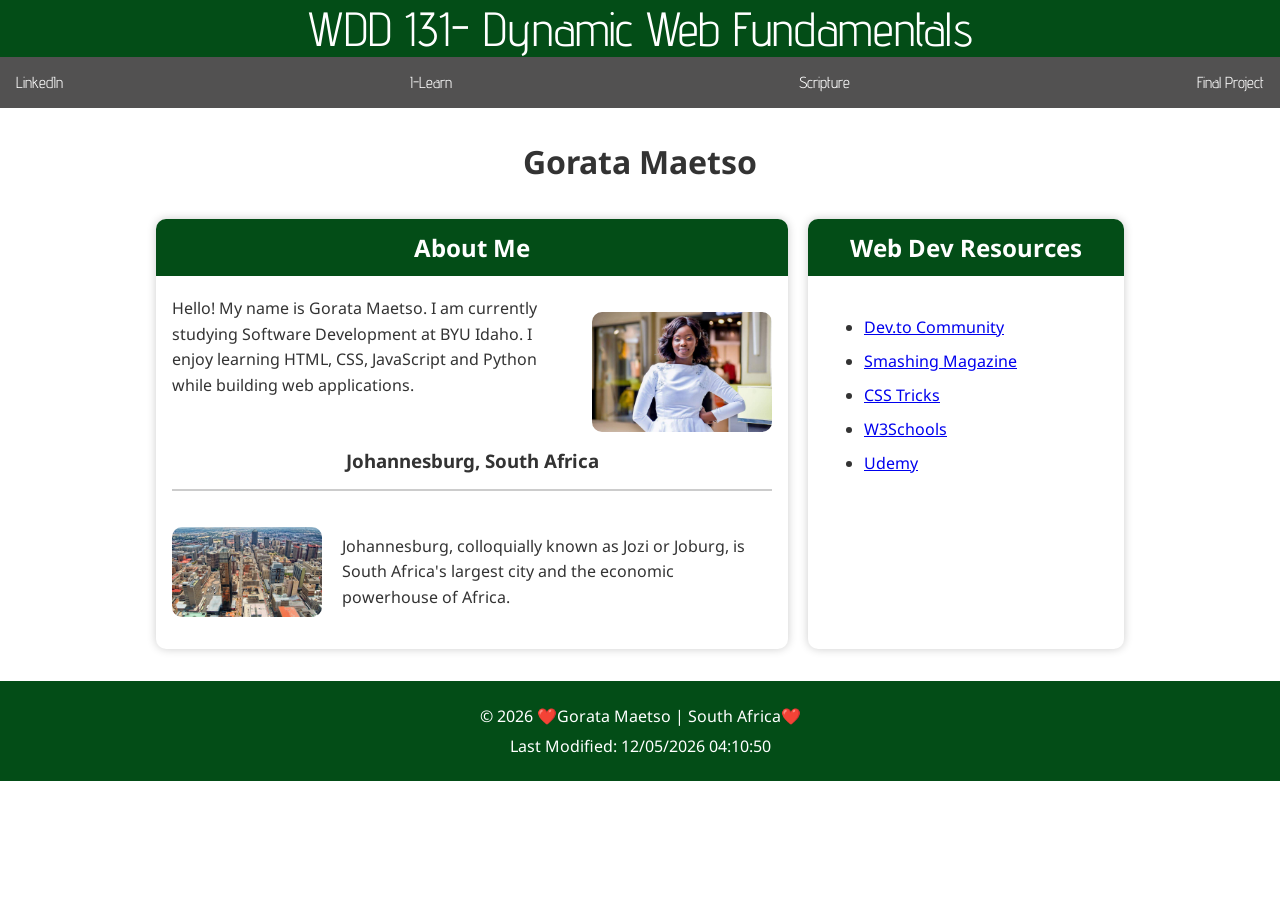
<file: index.html>
<!DOCTYPE html>
<html lang="en-US">

<head>
    <meta charset="UTF-8">
    <meta name="viewport" content="width=device-width, initial-scale=1.0">
    <title>WDD 131 - Dynamic Web Fundamentals - Gorata Maetso</title>
    <meta name="description"
      content="This is Gorata Maetso's home page for the course WDD131- Dynamic Web Fundamentals at BYU-Idaho.">
    <meta name="author" content="Gorata Maetso">
    <link rel="stylesheet" href="styles/base.css">
    <link rel="preconnect" href="https://fonts.googleapis.com">
    <link rel="preconnect" href="https://fonts.gstatic.com" crossorigin>
    <link rel="stylesheet" href="https://fonts.googleapis.com/css2?family=Advent+Pro:ital,wght@0,100..900;1,100..900&amp;family=Noto+Sans:ital,wght@0,100..900;1,100..900&amp;display=swap"
      >
    <script src="scripts/getdates.js" defer></script>

</head>

<body>
    <header>
        <span id="course-title">WDD 131- Dynamic Web Fundamentals</span>
        <nav>
            <a href="https://www.linkedin.com" target="_blank">LinkedIn</a>
            <a href="https://byupw.instructure.com/" target="_blank">I-Learn</a>
            <a href="https://www.churchofjesuschrist.org/study/scriptures" target="_blank">Scripture</a>
            <a href="#">Final Project</a>
        </nav>
    </header>
    
    <main>

        <h1>Gorata Maetso</h1>

        <section class="card">

            <h2>About Me</h2>

            <div class="about">
                <p>
                    Hello! My name is Gorata Maetso. I am currently studying
                    Software Development at BYU Idaho. I enjoy learning HTML,
                    CSS, JavaScript and Python while building web applications.
                </p>

                <img src="images/profile.jpg"
                    alt="Gorata's Profile Picture" width="200">
            </div>
        
        
            <h3>Johannesburg, South Africa</h3>

            <div class="country-info">
                <img src="images/joburg.jpg" alt="Picture of Johannesburg CBD" width="200">

                <p>
                    Johannesburg, colloquially known as Jozi or Joburg, is South
                    Africa's largest city and the economic powerhouse of Africa.
                </p>
            </div>
        </section>
        
        <section class="card">
            <h2>Web Dev Resources</h2>
            <div class="resources">
                <ul>
                    <li><a href="#">Dev.to Community</a></li>
                    <li><a href="#">Smashing Magazine</a></li>
                    <li><a href="#">CSS Tricks</a></li>
                    <li><a href="#">W3Schools</a></li>
                    <li><a href="#">Udemy</a></li>
                </ul>
            </div>
        </section>

    </main>
    
    <footer>
        <p>©  <span id="currentyear"></span> ❤️Gorata Maetso | South Africa❤️</p>
        <p id="lastModified"></p>
    </footer>
</body>

</html>
</file>
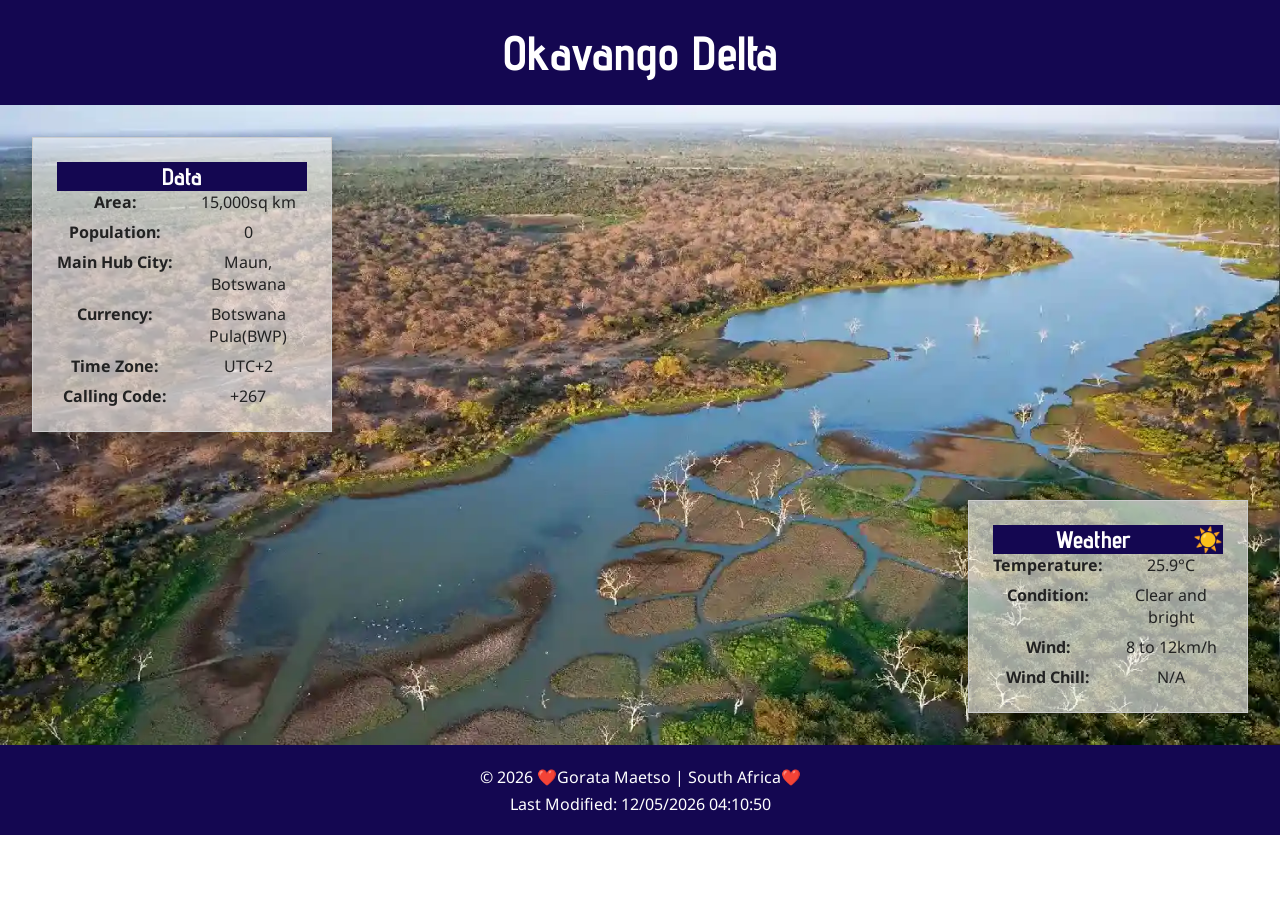
<file: place.html>
<!DOCTYPE html>
<html lang="en">
<head>
    <meta charset="UTF-8">
    <meta name="viewport" content="width=device-width, initial-scale=1.0">
    <title>Okavango Delta | WDD 131 - Dynamic Web Fundamentals</title>
    <meta name="author" content="Gorata Maetso">
    <meta name="description" content="This page for the Okavango Delta, a vast inland river delta in northern Botswana. It's a lush animal habitat known for its sprawling grassy plains.">
    <link rel="preconnect" href="https://fonts.googleapis.com">
    <link rel="preconnect" href="https://fonts.gstatic.com" crossorigin>
    <link rel="stylesheet" href="https://fonts.googleapis.com/css2?family=Advent+Pro:ital,wght@0,100..900;1,100..900&amp;family=Noto+Sans:ital,wght@0,100..900;1,100..900&amp;display=swap">
    <link rel="stylesheet" href="styles/place.css">
    <script src="scripts/place.js" defer></script>
</head>
<body>
    <header>
        <h1>Okavango Delta</h1>
    </header>
    <main>
        <div class="hero">
            <picture>
                <source media="(min-width: 1000px)" srcset="images/okavangodelta-large.webp">
                <source media="(min-width: 750px)" srcset="images/okavangodelta-medium.webp">
                <img src="images/okavango-delta-small.webp" alt="The Okavango Delta" width="500" height="250">
            </picture>
        </div>
        <section class="data-card">
            <h2>Data</h2>
            <dl>
                <dt>Area:</dt>
                <dd>15,000sq km</dd>
                <dt>Population:</dt>
                <dd>0</dd>
                <dt>Main Hub City:</dt>
                <dd>Maun, Botswana</dd>
                <dt>Currency:</dt>
                <dd>Botswana Pula(BWP)</dd>
                <dt>Time Zone:</dt>
                <dd>UTC+2</dd>
                <dt>Calling Code:</dt>
                <dd>+267</dd>
            </dl>
            
        </section>
        <section class="weather-card">
            <h2>Weather</h2>
            <img src="images/clear-day.svg" alt="Clear day icon">
            <dl>
                <dt>Temperature:</dt>
                <dd>25.9°C</dd>
                <dt>Condition:</dt>
                <dd>Clear and bright</dd>
                <dt>Wind:</dt>
                <dd>8 to 12km/h</dd>
                <dt>Wind Chill:</dt>
                <dd id="windchill"></dd>
            </dl>
            
        </section>
    </main>
    <footer>
         <p>©  <span id="currentyear"></span> ❤️Gorata Maetso | South Africa❤️</p>
        <p id="lastModified"></p>
    </footer>
    
</body>
</html>
</file>
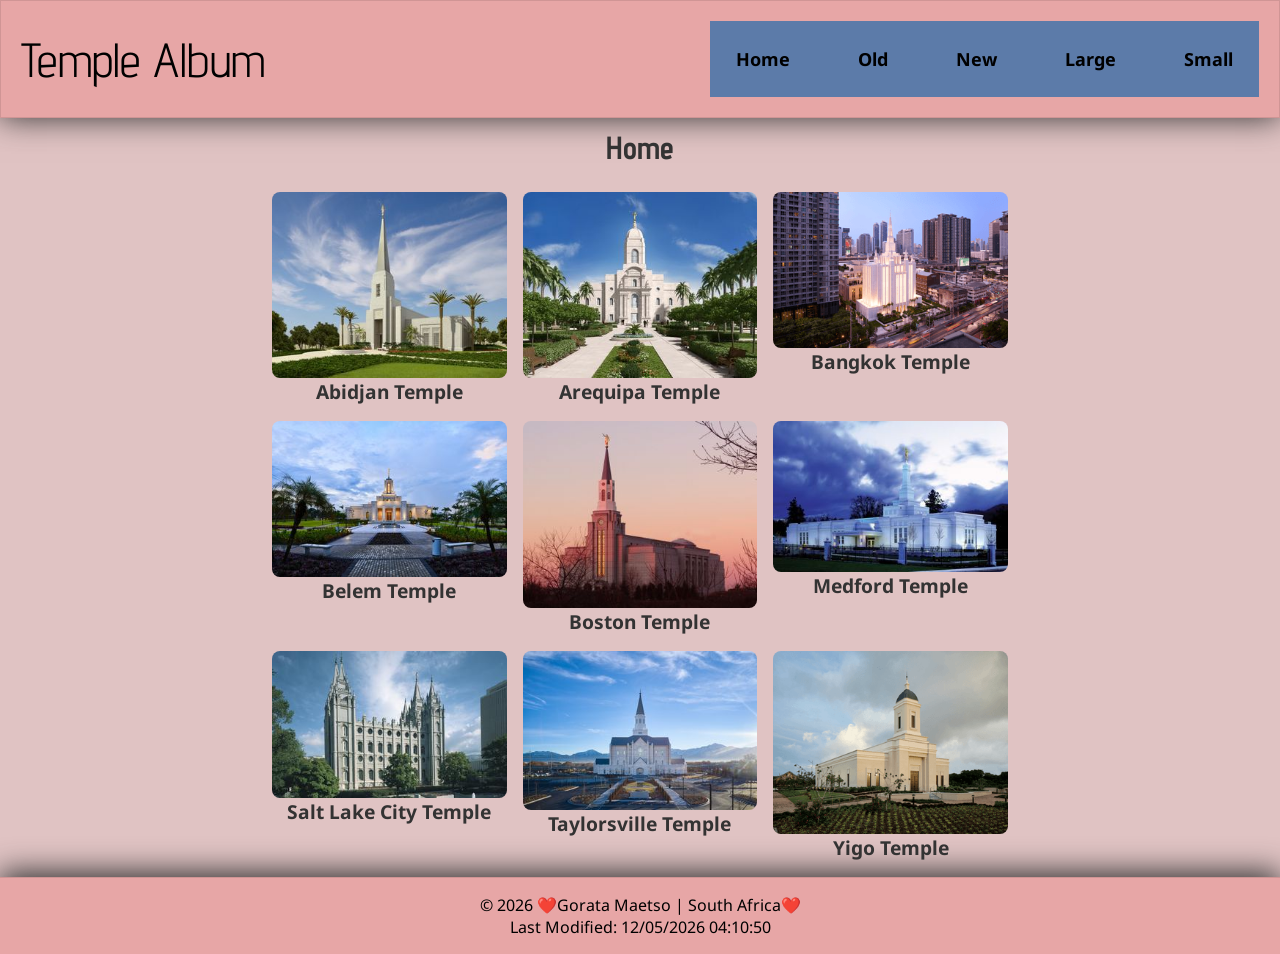
<file: temples.html>
<!DOCTYPE html>
<html lang="en-US">

<head>
    <meta charset="UTF-8">
    <meta name="viewport" content="width=device-width, initial-scale=1.0">
    <title>WDD 131 - Dynamic Web Fundamentals - Gorata Maetso</title>
    <meta name="description"
      content="This is Gorata Maetso's temple album page for the course WDD131- Dynamic Web Fundamentals at BYU-Idaho.">
    <meta name="author" content="Gorata Maetso">
    <link rel="stylesheet" href="styles/temples.css">
    <link rel="stylesheet" href="styles/temples-large.css">
    <link rel="preconnect" href="https://fonts.googleapis.com">
    <link rel="preconnect" href="https://fonts.gstatic.com" crossorigin>
    <link rel="stylesheet" href="https://fonts.googleapis.com/css2?family=Advent+Pro:ital,wght@0,100..900;1,100..900&amp;family=Noto+Sans:ital,wght@0,100..900;1,100..900&amp;display=swap">
    <script src="scripts/temples.js" defer></script>

</head>

<body>
    <header>
        <span id="title">Temple Album</span>
        <button id="hamburger" class="hamburger"> ☰</button>
        <nav>

            <ul id="nav-menu" class="nav-menu">
                <li><a href="#" class="active">Home</a></li>
                <li><a href="#" title="OLD">Old</a></li>
                <li><a href="#" title="New">New</a></li>
                <li><a href="#" title="Large">Large</a></li>
                <li><a href="#" title="Small">Small</a></li>
	        </ul>

        </nav>
    </header>
    
    <main>

        <h1>Home</h1>
        <div class="gallery">
            <figure>
                <img src="images/abidjan-temple.jpeg" alt="Temple in Abidja" width="200">
                <figcaption>Abidjan Temple</figcaption>
            </figure>
            <figure>
                <img src="images/arequipa-temple.jpeg" alt="Temple in Arequipa" width="200" height="250">
                <figcaption>Arequipa Temple</figcaption>
            </figure>
            <figure>
                <img src="images/bangkok-temple.png" alt="Temple in Bangkok" width="200" height="250">
                <figcaption>Bangkok Temple</figcaption>
            </figure>
            <figure>
                <img src="images/belem-temple.jpeg" alt="Temple in Belem" width="200" height="250">
                <figcaption>Belem Temple</figcaption>
            </figure>
            <figure>
                <img src="images/boston-temple.jpeg" alt="Temple in Boston" width="200" height="250">
                <figcaption>Boston Temple</figcaption>
            </figure>
            <figure>
                <img src="images/medford-temple.jpeg" alt="Temple in Medford" width="200" height="250">
                <figcaption>Medford Temple</figcaption>
            </figure>
            <figure>
                <img src="images/salt-lake-temple.jpg" alt="Temple in Salt Lake City" width="200" height="250">
                <figcaption>Salt Lake City Temple</figcaption>
            </figure>
            <figure>
                <img src="images/taylorsville-temple.jpeg" alt="Temple in Taylorsville" width="200" height="250">
                <figcaption>Taylorsville Temple</figcaption>
            </figure>
            <figure>
                <img src="images/yigo-temple.png" alt="Temple in Yigo" width="200" height="250">
                <figcaption>Yigo Temple</figcaption>
            </figure>
        </div>    
    
    </main>
    
    <footer>
        <p>©  <span id="currentyear"></span> ❤️Gorata Maetso | South Africa❤️</p>
        <p id="lastModified"></p>
    </footer>
</body>

</html>
</file>
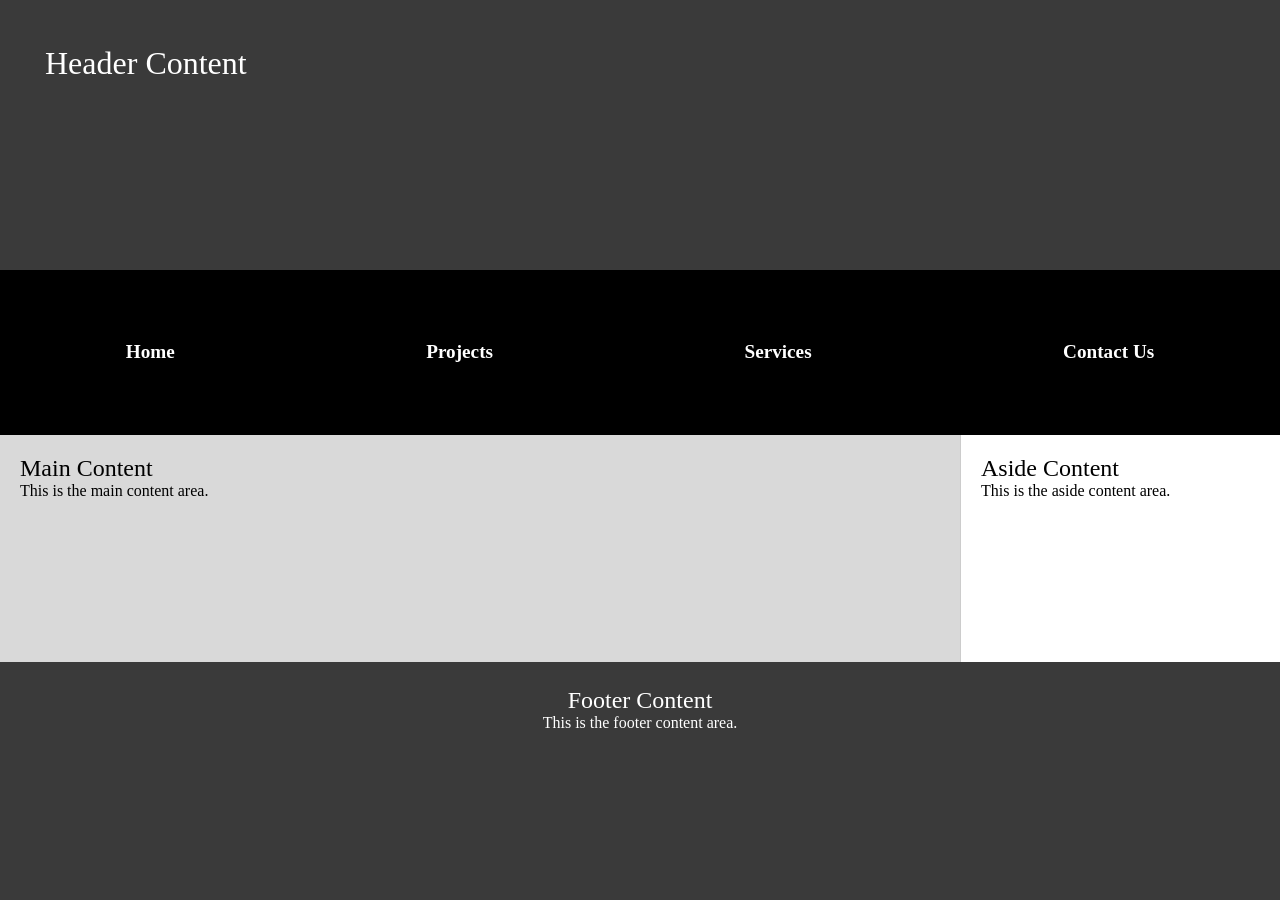
<file: week01/basic-layout.html>
<!DOCTYPE html>
<html lang="en">
<head>
    <meta charset="UTF-8">
    <meta name="viewport" content="width=device-width, initial-scale=1.0">
    <meta name="description" content="WDD131: Dynamic Web Fundamentals">
    <meta name="author" content="Gorata Maetso">
    <title>Gorata Maetso | WDD131</title>
    <link rel="stylesheet" href="styles/layout.css">
</head>
<body>
    <div class="grid-container">
        <header>
            <h1>Header Content</h1>
        </header>
        <nav>
            <a href="#">Home</a>
            <a href="#">Projects</a>
            <a href="#">Services</a>
            <a href="#">Contact Us</a>    
       </nav>
        <main>
            <h2>Main Content</h2>
            <p>This is the main content area.</p>
        </main>
        <aside>
            <h2>Aside Content</h2>
            <p>This is the aside content area.</p>
        </aside>
        <footer>
            <h2>Footer Content</h2>
            <p>This is the footer content area.</p>
        </footer>
    </div>
</body>
</html>
</file>
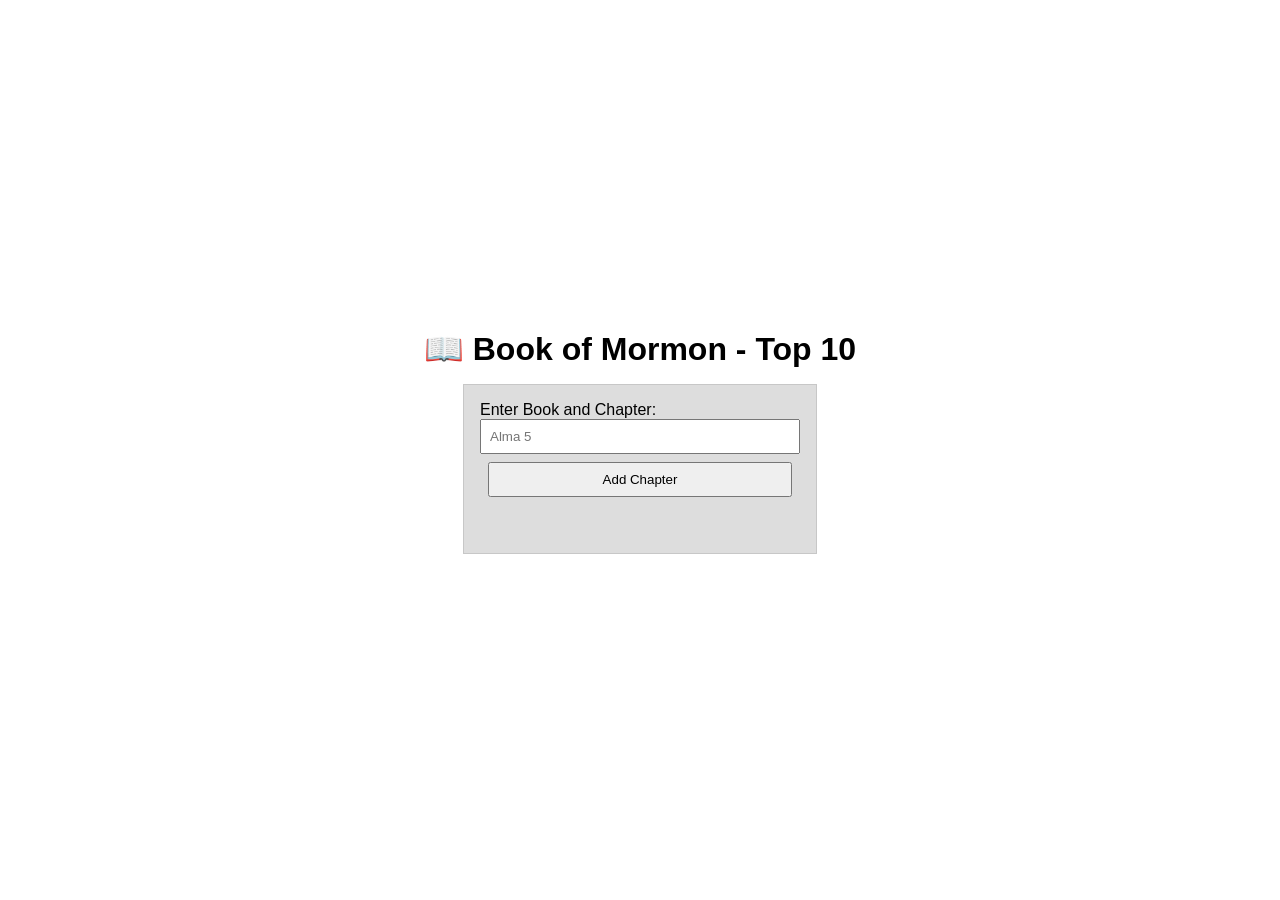
<file: week02/bom.html>
<!DOCTYPE html>
<html lang="en">
<head>
    <meta charset="UTF-8">
    <meta name="viewport" content="width=device-width, initial-scale=1.0">
    <title>Top 10 Books of Mormon</title>
    <meta name="description" content="Top 10 Books of Mormon">
    <meta name="author" content="Gorata Maetso">
    <link rel="stylesheet" href="styles/bom.css">
    <script src="scripts/bom.js" defer></script>
</head>
<body>

    <h1>📖 Book of Mormon - Top 10</h1>
<main>
	<label for="favchap">Enter Book and Chapter: </label>
	<input type="text" id="favchap" placeholder="Alma 5">
	<button type="submit">Add Chapter</button>
	<ul id="list"></ul>
</main>
    
    
</body>
</html>
</file>
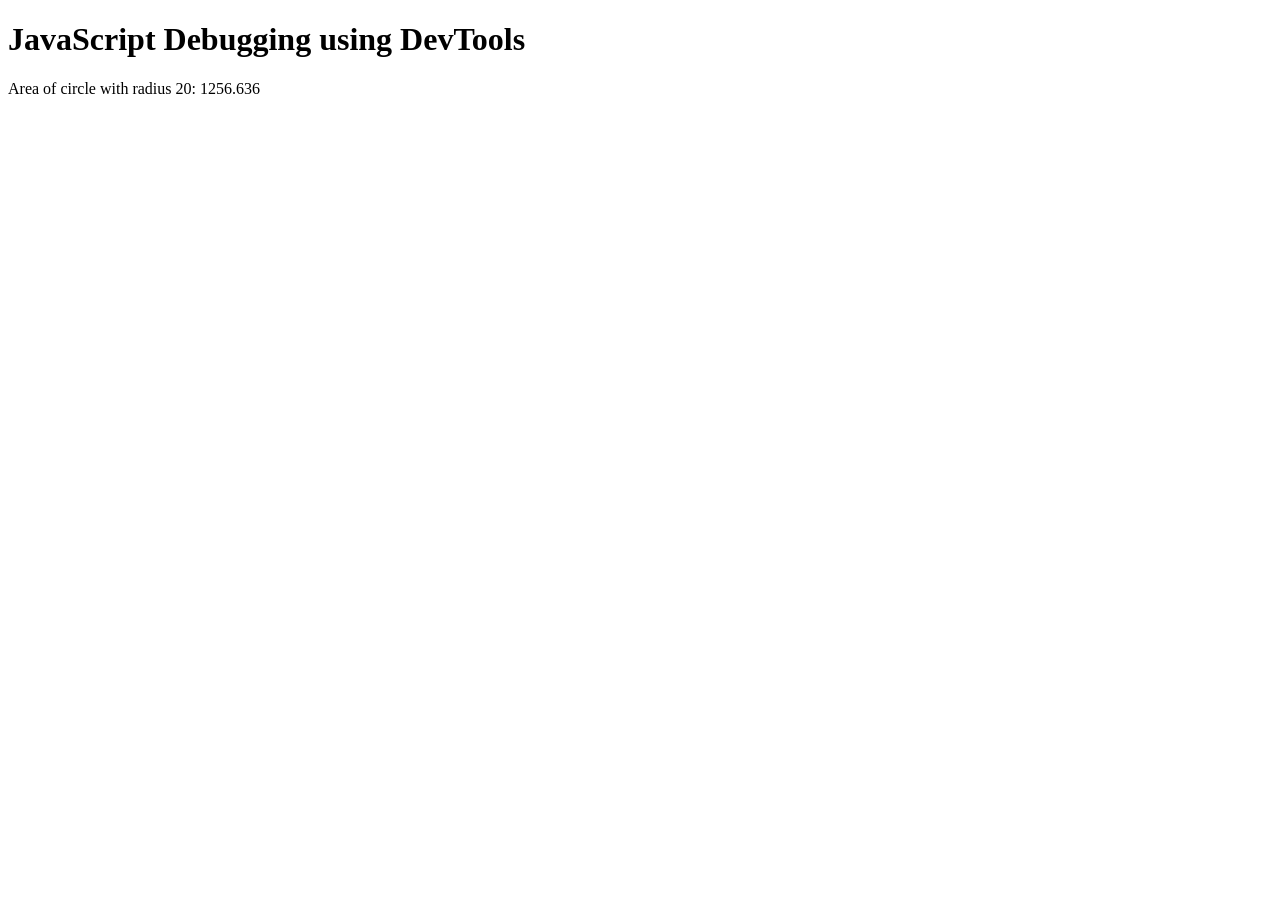
<file: week02/debugging.html>
<!DOCTYPE html>
<html lang="en">
<head>
    <meta charset="UTF-8">
    <meta name="viewport" content="width=device-width, initial-scale=1.0">
    <title>Document</title>
    <script src="scripts/debugging.js" defer></script>

</head>
<body>
    <h1>JavaScript Debugging using DevTools</h1>
<p>Area of circle with radius <span id="radius"></span>: <span id="area"></span></p>
    
</body>
</html>
</file>
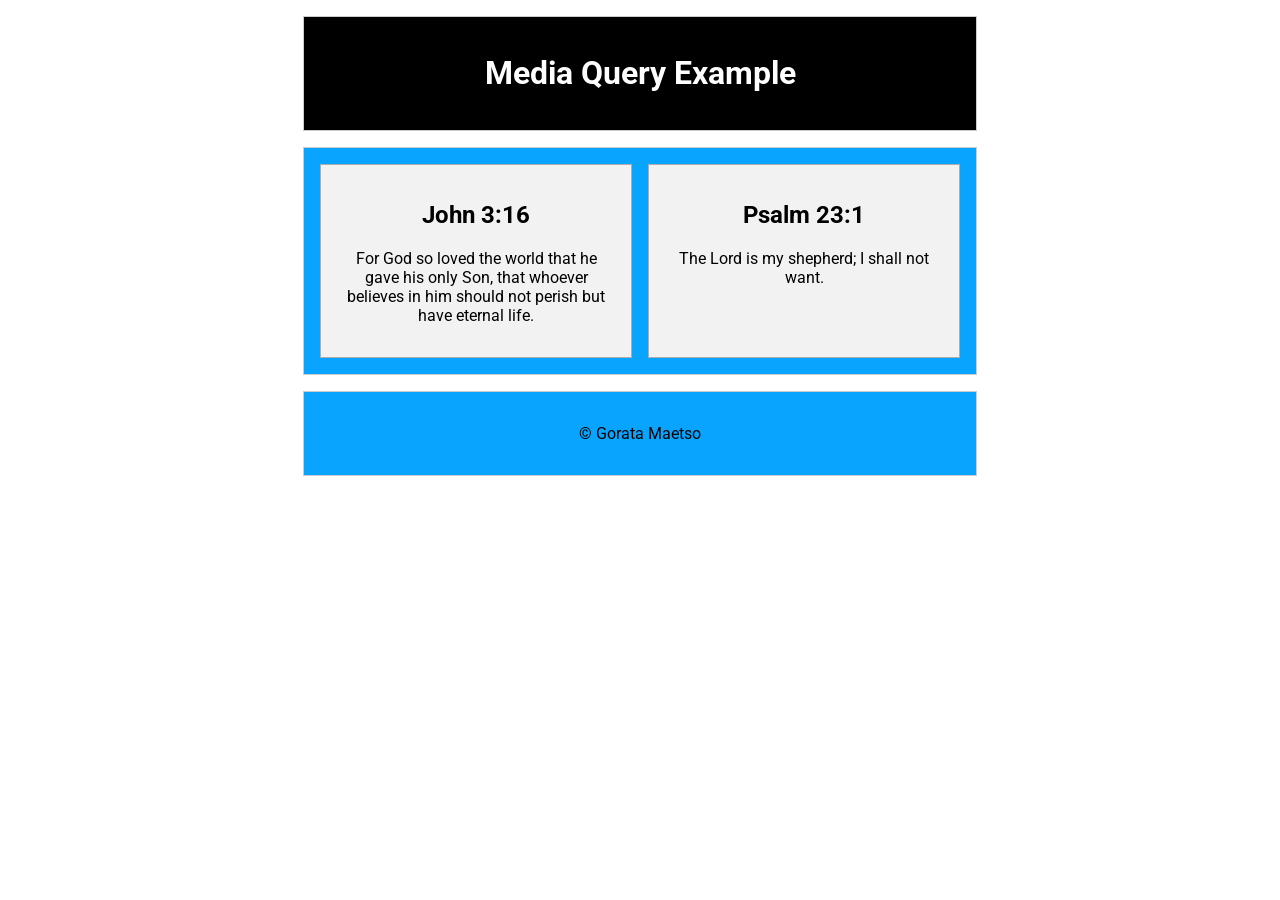
<file: week02/media-query.html>
<head>
  <meta charset="utf-8">
  <meta name="viewport" content="width=device-width, initial-scale=1.0">
  <title>WDD 131 – Media Query Example</title>
  <meta name="description" content="Media query learning activity example page.">
  <meta name="author" content="Gorata Maetso">
  <link rel="preconnect" href="https://fonts.googleapis.com">
  <link rel="preconnect" href="https://fonts.gstatic.com" crossorigin>
  <link href="https://fonts.googleapis.com/css2?family=Roboto&display=swap" rel="stylesheet">
  <link rel="stylesheet" href="styles/media-query.css">
  <link rel="stylesheet" href="styles/media-query-large.css">
</head>

<body>
  <header>
    <h1>Media Query Example</h1>
  </header>
  <main>
    <section class="content">
        <h2>John 3:16</h2>
        <p>For God so loved the world that he gave his only Son, that whoever believes in him should not perish but have eternal life.</p>
    </section>
    <section class="content">
       <h2>Psalm 23:1</h2>
       <p>The Lord is my shepherd; I shall not want.</p>
    </section>
  </main>
  <footer>
    <p>&copy; Gorata Maetso</p>
  </footer>
</body>
</file>
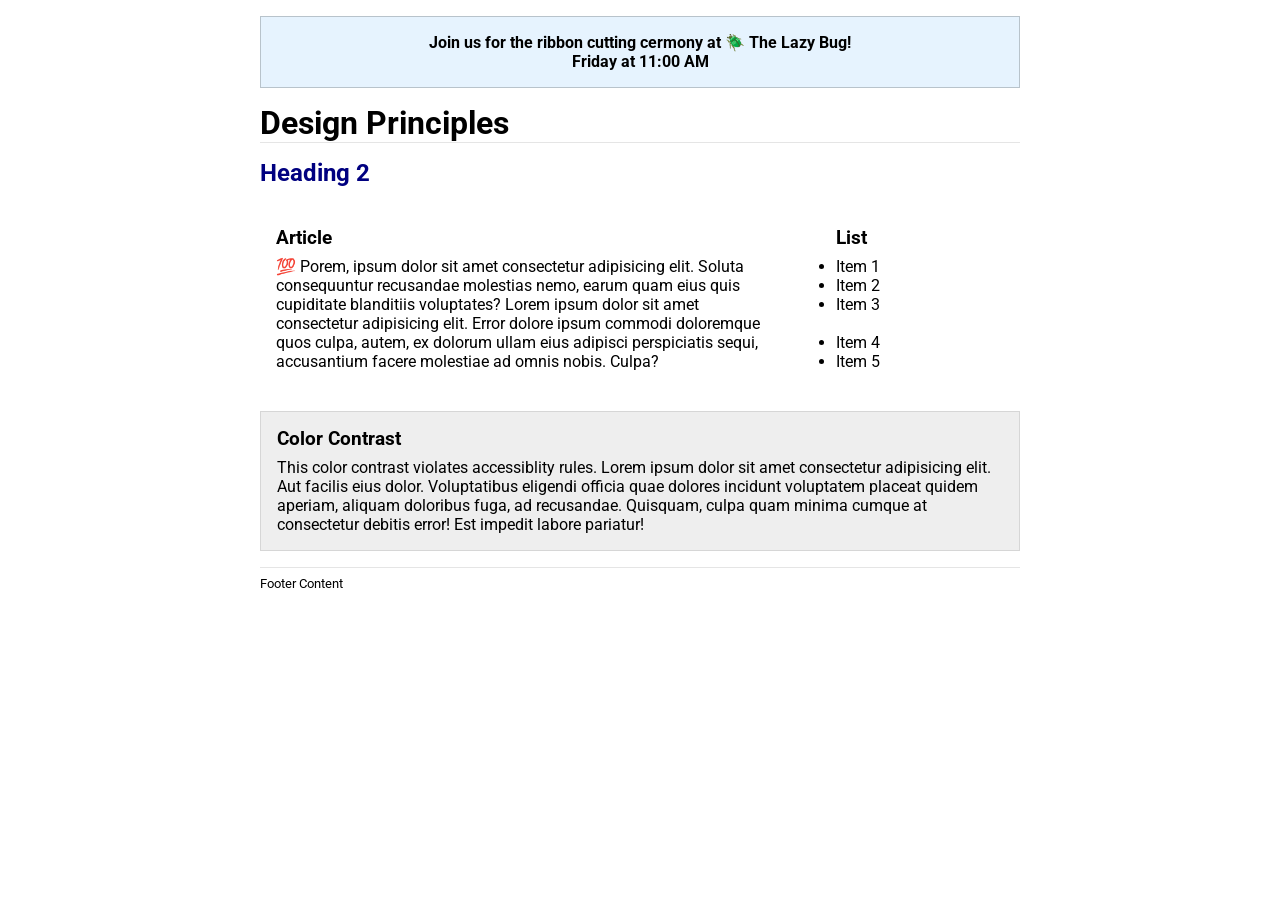
<file: week03/design.html>
<!DOCTYPE html>
<html lang="en">
<head>
    <meta charset="UTF-8">
    <meta name="viewport" content="width=device-width, initial-scale=1.0">
    <title>Design Principles</title>
    <meta name="author" content="Gorata Maetso">
    <meta name="description" content="Week 3 Design Principles page">
    <link rel="stylesheet" href="styles/design.css">
    <link rel="stylesheet" href="https://fonts.gooleapis.com">
    <link href="https://fonts.googleapis.com/css2?family=Roboto:wght@400;700&display=swap" rel="stylesheet">
</head>
<body>
    <header>
	    <div class="banner">Join us for the ribbon cutting cermony at 🪲 The Lazy Bug!<br>Friday at 11:00 AM</div>
	    <h1>Design Principles</h1>
</header>
<main>
	<h2>Heading 2</h2>
	<section>
		<h3>Article</h3>
		<article>
			<p>💯 Porem, ipsum dolor sit amet consectetur adipisicing elit. Soluta consequuntur recusandae molestias nemo, earum quam eius quis cupiditate blanditiis voluptates? Lorem ipsum dolor sit amet consectetur adipisicing elit. Error dolore ipsum commodi doloremque quos culpa, autem, ex dolorum ullam eius adipisci perspiciatis sequi, accusantium facere molestiae ad omnis nobis. Culpa?</p>
		</article>
	</section>
	<section>
		<h3>List</h3>
		<ul>
			<li>Item 1</li>
			<li>Item 2</li>
			<li>Item 3<br><br></li>
			<li>Item 4</li>
			<li>Item 5</li>
		</ul>
	</section>
	<div class="callout">
		<h3>Color Contrast</h3>
		<p>This color contrast violates accessiblity rules. Lorem ipsum dolor sit amet consectetur adipisicing elit. Aut facilis eius dolor. Voluptatibus eligendi officia quae dolores incidunt voluptatem placeat quidem aperiam, aliquam doloribus fuga, ad recusandae. Quisquam, culpa quam minima cumque at consectetur debitis error! Est impedit labore pariatur!</p>
	</div>
</main>
<footer>
	Footer Content
</footer>
    
</body>
</html>
</file>
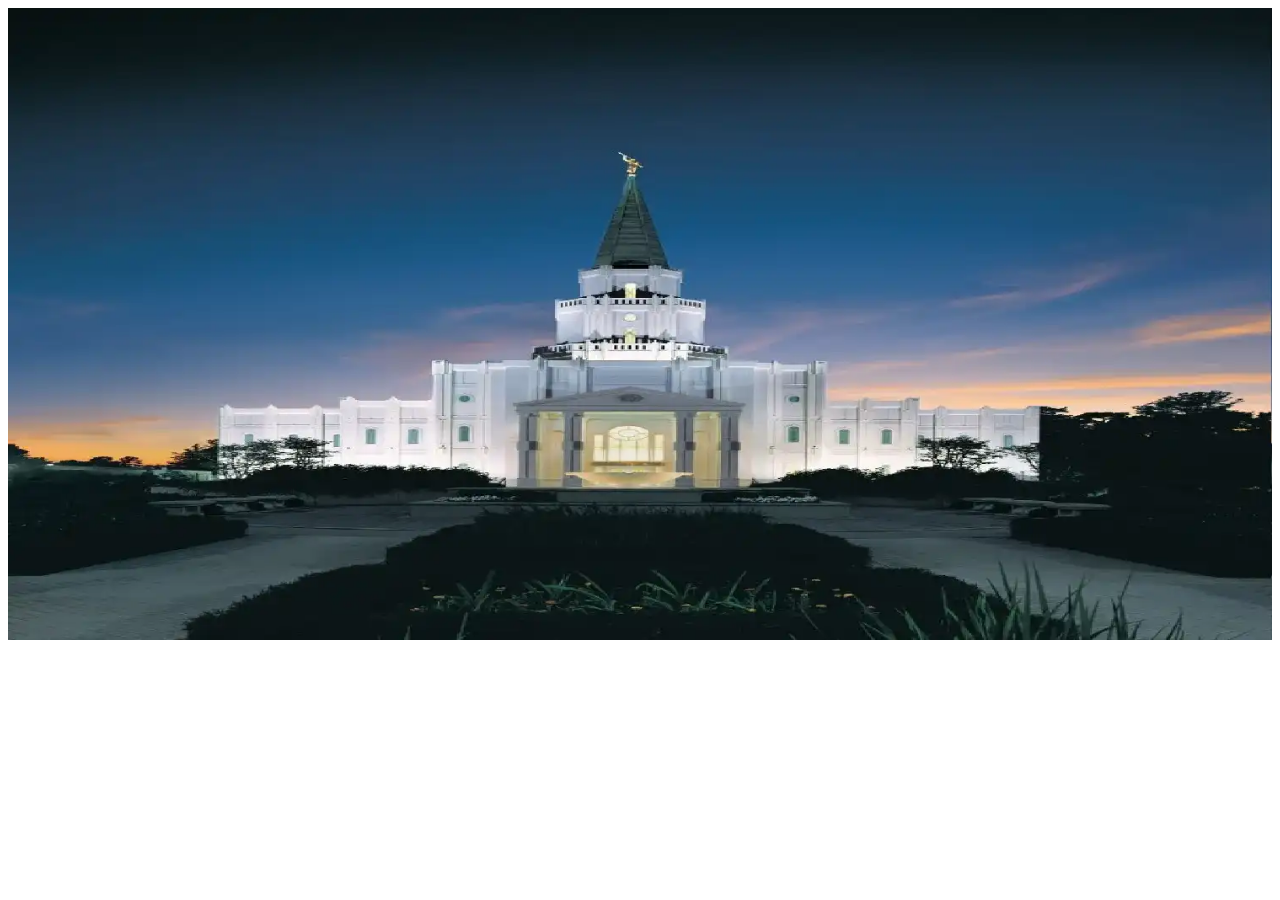
<file: week03/responsive-images.html>
<!DOCTYPE html>
<html lang="en">
<head>
    <meta charset="UTF-8">
    <meta name="viewport" content="width=device-width, initial-scale=1.0">
    <title>Responsive Images</title>
    <link rel="stylesheet" href="styles/responsive-images.css">
</head>
<body>
    <main>
        <div class="hero">
            <picture >
                <source media="(min-width:1000px)" srcset="images/houstontemple-large.webp">
                <source media="(min-width:500px)" srcset="images/houstontemple-medium.webp">
                <img src="images/houstontemple-small.webp" alt="Houston Temple" width="500" height="250">
            </picture>
        </div>
    </main>
    
</body>
</html>
</file>
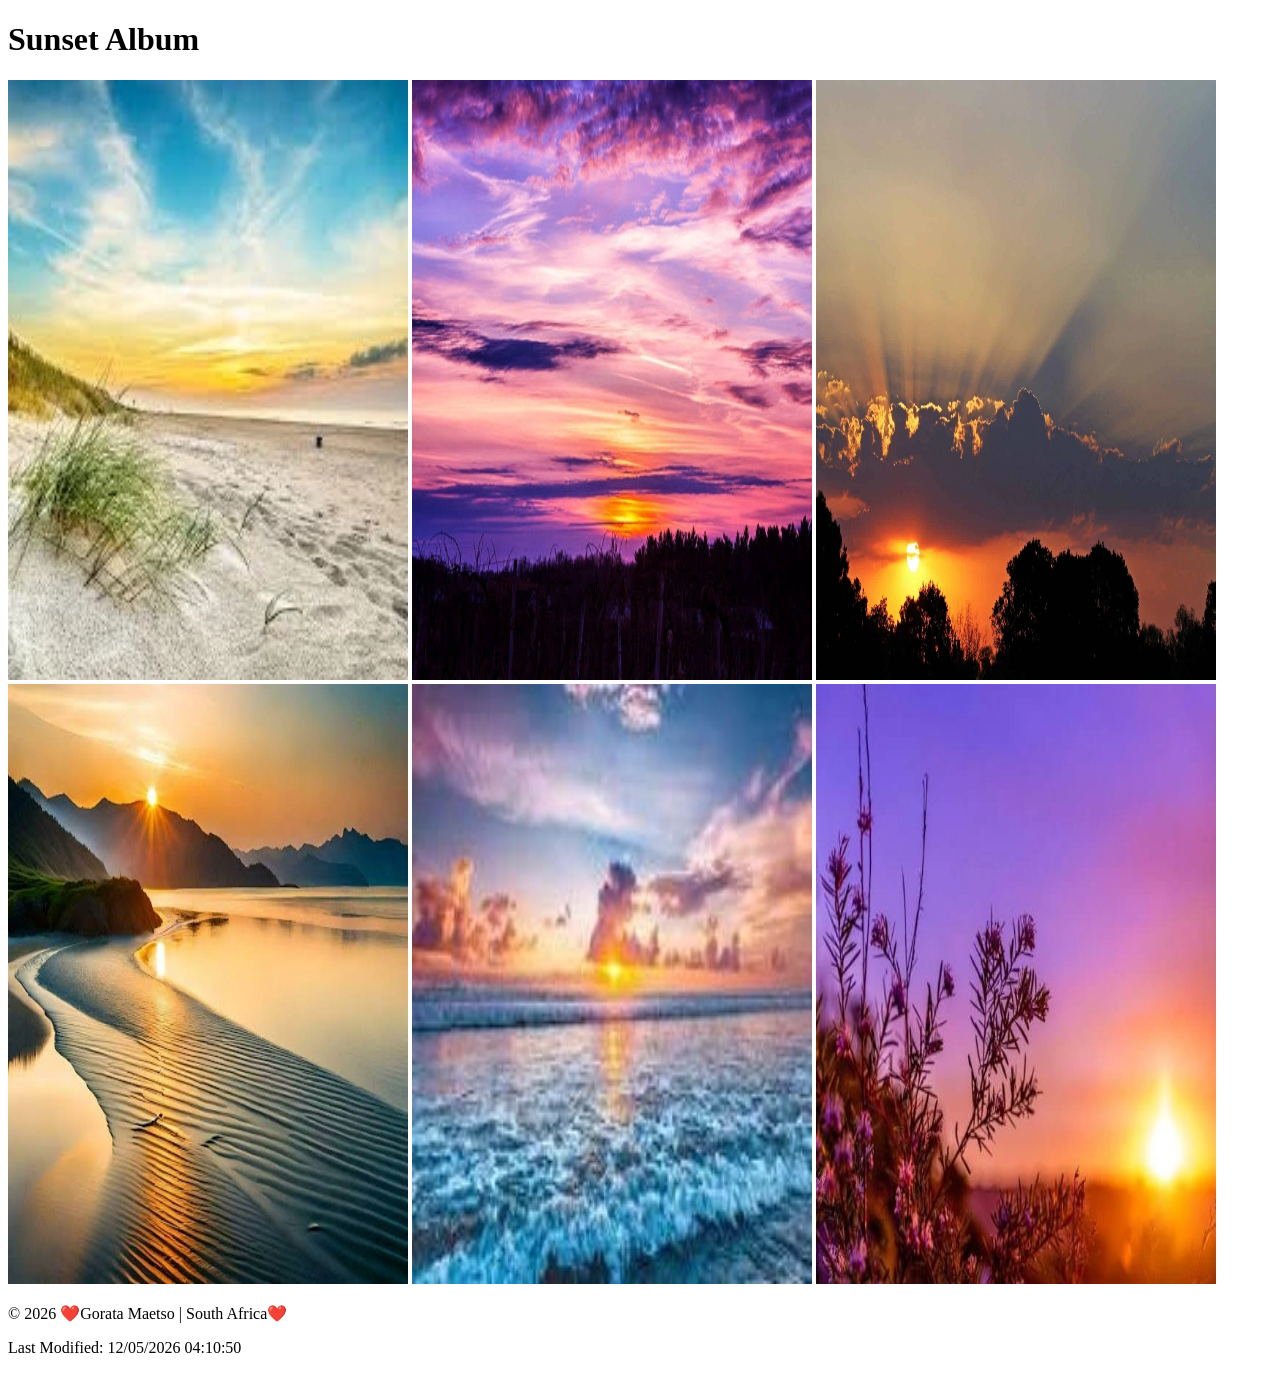
<file: week04/lazyload.html>
<!DOCTYPE html>
<html lang="en">
<head>
    <meta charset="UTF-8">
    <meta name="viewport" content="width=device-width, initial-scale=1.0">
    <title>Lazy Loading Images</title>
    <link rel="preconnect" href="https://fonts.googleapis.com">
    <link rel="preconnect" href="https://fonts.gstatic.com" crossorigin>
    <link rel="stylesheet" href="https://fonts.googleapis.com/css2?family=Advent+Pro:ital,wght@0,100..900;1,100..900&amp;family=Noto+Sans:ital,wght@0,100..900;1,100..900&amp;display=swap">
    <script src="script/lazyload.js" defer></script>

</head>
<body>
    <main>
        <h1>Sunset Album</h1>
        <img src="images/beach-sunset.webp" alt="Sunset on the beach" loading="lazy" width="400" height="600">
        <img src="images/fall-sunset.webp" alt="A sunset during fall" loading="lazy" width="400" height="600">
        <img src="images/inyatisafari-sunset.webp" alt="A sunset over the Inyati safari" loading="lazy" width="400" height="600">
        <img src="images/mountain-sunset.webp" alt="A sunaet over the mountain" loading="lazy" width="400" height="600">
        <img src="images/ocean-sunset.webp" alt="A sunset over the ocean" loading="lazy" width="400" height="600">
        <img src="images/ulurutops-sunset.webp" alt="A sunset over the uluru tops" loading="lazy" width="400" height="600">
    </main>
    <footer>
        <p>©  <span id="currentyear"></span> ❤️Gorata Maetso | South Africa❤️</p>
        <p id="lastModified"></p>
    </footer>
    
</body>
</html>
</file>
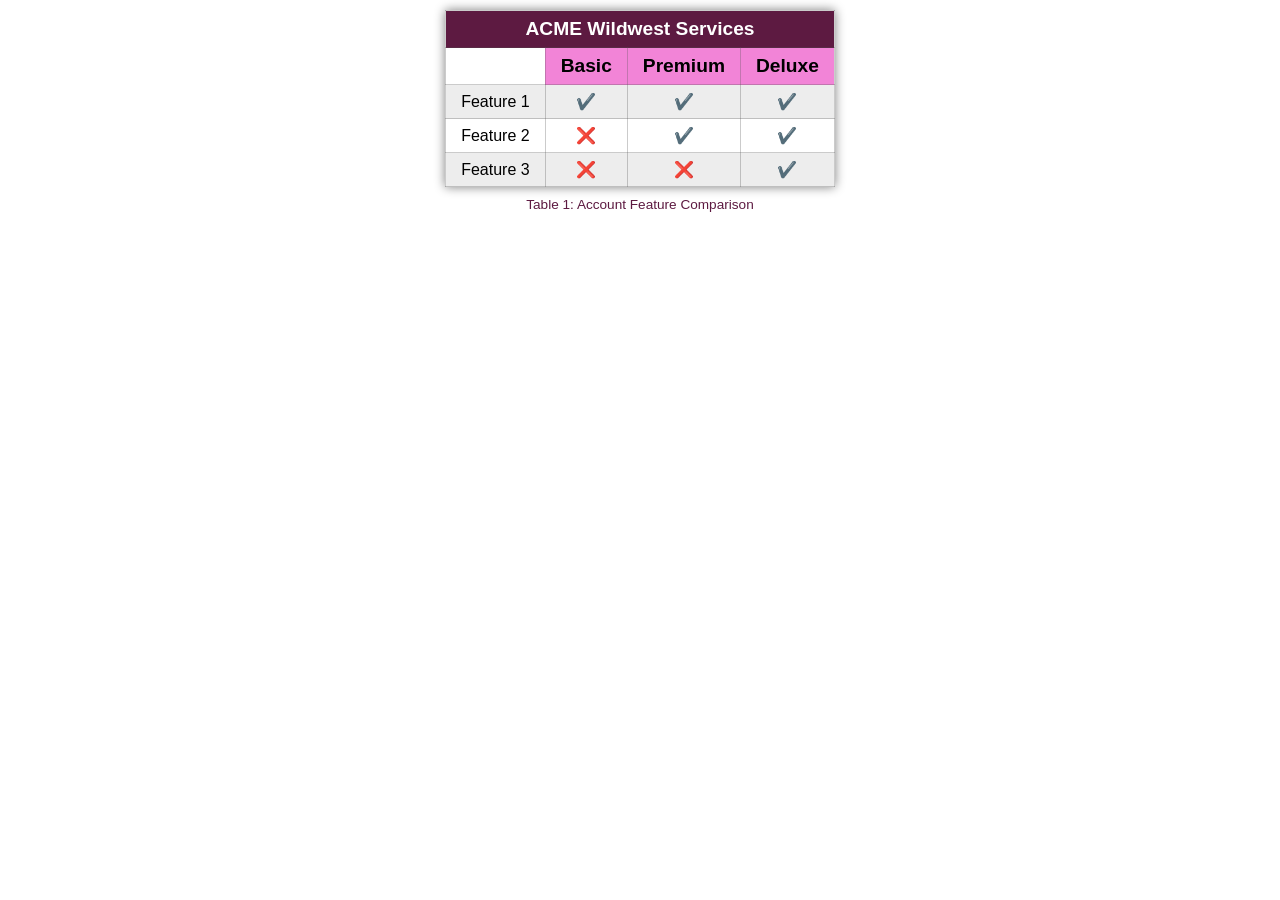
<file: week04/tables.html>
<!DOCTYPE html>
<html lang="en">
<head>
    <meta charset="UTF-8">
    <meta name="viewport" content="width=device-width, initial-scale=1.0">
    <title>HTML Tables</title>
    <link rel="stylesheet" href="styles/tables.css">
</head>
<body>
    <table>
        <caption>Table 1: Account Feature Comparison</caption>
        <thead>
            <tr>
            <th colspan="4" scope="colgroup">ACME Wildwest Services</th>
            </tr>

            <tr>
                <td class="blank"></td>
                <th scope="col">Basic</th>
                <th scope="col">Premium</th>
                <th scope="col">Deluxe</th>
            </tr>
        </thead>
        <Tbody>
            <tr>
                <td>Feature 1</td>
                <td>✔️</td>
                <td>✔️</td>
                <td>✔️</td>
            </tr>
            <tr>
                <td>Feature 2</td>
                <td>❌</td>
                <td>✔️</td>
                <td>✔️</td>
            </tr>
            <tr>
                <td>Feature 3</td>
                <td>❌</td>
                <td>❌</td>
                <td>✔️</td>
            </tr>
        </Tbody>
        
    </table>
</body>
</html>
</file>
<file: styles/base.css>
* {
    margin: 0;
    padding: 0;
    box-sizing: border-box;
}

body {
    font-family: Noto Sans, Arial, sans-serif;
    background: #fff;
    color: #333;
}

header {
    background: #034d17;
    color: #fff;
    text-align: center;

    font-family: Advent Pro, sans-serif;
    font-size: 2rem;
}

#course-title {
    display: block;
    text-align: center;
    font-size: 3rem;
}

nav {
    display: flex;
    justify-content: space-between;
    background: #525151; 
}

nav a {
    color: #fff;
    text-decoration: none;
    font-size: 1rem;
    padding: 1rem 1rem;
    transition: .3s;
}

nav a:hover {
    background: #fff;
    color: #034d17;
}



main {
    max-width: 1000px;
    margin: 2rem auto;
    display: grid;
    grid-template-columns: 2fr 1fr;
    gap: 20px;
    padding: 0 1rem;
}

main h1 {
    grid-column: 1/3;
    text-align: center;
    margin-bottom: 1rem;
}

.card {
    background: #fff;
    border-radius: 10px;
    padding: 1rem;
    box-shadow: 0 0 10px rgba(0,0,0,.2);
}

.card h2 {
    background: #034d17;
    color: #fff;
    text-align: center;
    margin-bottom: 1rem;
    padding: 12px;
    margin: -1rem -1rem 20px -1rem;
    border-radius: 10px 10px 0 0;
    
}
.card h3 {
    text-align: center;
    margin-bottom: 1rem;
}

.card img {
    max-width: 100%;
    height: auto;
    display: block;
    margin: 1rem auto;
    border-radius: 10px;
}   

.card p {
    line-height: 1.6;
}


.about {
    display: flex;
    gap: 20px;
    align-items: flex-start;
}

.about img {
    width: 180px;

}

.about p {
    flex: 1;
}


.country-info {
    display: flex;
    gap: 20px;
    align-items: center;
    margin-top: 1rem;
    border-top: 2px solid #ccc;
    padding-top: 20px
}

.country-info img {
    width: 150px;
    height: auto;
} 

.resources ul {
    margin: 40px 20px;
    padding-left: 20px;
}

.resources li {
    margin-bottom: 12px;
}



footer {
background: #034d17;
color: #fff;
text-align: center;
padding: 1rem;
}

footer p {
margin: .5rem;
}
</file>
<file: styles/place.css>
/*root*/
:root {
    --heading-font: "Advent Pro", sans-serif;
    --body-font: "Noto Sans", sans-serif;

    --heading-background: #140751;
    --text-color: #fff;
    --card-shadow: 0 4px 10px rgba(0, 0, 0, 0.2);
    --border-radius: 10px;
}

/*universal*/
*{
    box-sizing: border-box;
    margin: 0;
    padding: 0;
}

/* body */
body {
    font-family: var(--body-font);
    background: var(--text-color);
    color: #222;
}

/* Header */
header {
    background: var(--heading-background);
    color: var(--text-color);
    text-align: center;
    padding: 1.5rem;
}

header h1 {
    margin: 0;
    font-family: "Advent Pro", sans-serif;
    font-size: 3rem;
}

/*main*/
main {
    position: relative;
}

/* Hero */

.hero {
    position: relative;
}

.hero picture,
.hero img {
    width: 100%; 
    height: auto;
    display: block;
}
/* Cards */

.data-card,
.weather-card {
    background: rgb(47, 194, 248);
    padding: 1.5rem;
    border: 1px solid #ccc;
    box-shadow: var(--card-shadow); 
}

.data-card h2,
.weather-card h2 {
    font-family: var(--heading-font);
    background-color: var(--heading-background);
    text-align: center;
    margin-top: 0;
    color: var(--text-color);
}
/*Description Lists*/

dl {
    display: grid;
    grid-template-columns: auto auto;
    gap: .5rem 1rem;
    margin: 0;
}

dt {
    font-weight: bold;
   
}

dd {
    margin: 0;
    
}

/*weather icon*/

.weather-card img {
    display: block;
    width: 70px;
    margin: auto 1rem;
}

/* Footer */

footer {
    background: var(--heading-background);
    color: var(--text-color);
    text-align: center;
    padding: 1rem;
}

footer p {
    margin: .3rem;
}

/*mobile*/
@media (max-width: 767px) {

    main {
        display: flex;
        flex-direction: column;
    }

    .data-card,
    .weather-card {
        margin: 1rem;
    }

    .weather-card img {
        display: block;
    }
}


/* Desktop*/

@media (min-width: 768px) {

    main {
        position: relative;
    }


    .hero img {
        width: 100%;
        height: auto;
    }

    .data-card,
    .weather-card {
        position: absolute;
        background: rgba(255, 255, 255, 0.6);
        padding: 1.5rem;
        text-align: center;
    }

    .data-card {
        width: 300px;
        top: 2rem;
        left: 2rem;
    }

    .weather-card {
        width: 280px;
        bottom: 2rem;
        right: 2rem;
    }


    /* Hide SVG on desktop */
    .weather-card img {
        display: none;
    }

    /* Display weather icon as pseudo-element */
    .weather-card h2::after {
        content: " ☀️";
        float: right;
    }
}
</file>
<file: styles/temples.css>
* {
    box-sizing: border-box;
    margin: 0;
    padding: 0;
}

body {
    font-family: 'Noto Sans', sans-serif;
    background-color: #e0c3c3;
}

header {
    display: grid;
    grid-gap: 1rem;
    text-align: center;
    background-color: #e7a6a6;
    padding: 20px;
    border: 1px solid rgba(0, 0, 0, 0.1);
    box-shadow: 0 0 30px #333;
}

#title {
    font-family: 'Advent Pro', sans-serif;
    font-size: 3rem;
    text-align: center;
    color: #000;
}

header, main {
    margin: 0 auto;
}

h1 {
    font-family: 'Advent Pro', sans-serif;
    text-align: center;
    font-size: 2rem;
    color: #333;
    padding: 10px;
}

.hamburger {
    position: absolute;
    top: 1rem;
    right: 1rem;
    font-size: 24px;
    background: none;
    border: none;
    cursor: pointer;
    transition: transform 0.3s ease;
    padding: 10px;
}

nav {
    
    background-color: #5c7ba9;    
}

.nav-menu{
    max-height: 0;
    overflow: hidden;
    transition: max-height 0.3s ease-out;
    list-style-type: none;
    display: flex;
    flex-direction: column;
    gap: 1rem;
    padding: 0;
}
.nav-menu.active {
    max-height: 500px; 
    transition: max-height 0.5s ease-in;
}

.nav-menu li {
    padding: 10px;
    border-bottom: 10px solid #ddd;
}
.nav-menu li a {
    display: block;
    text-decoration: none;
    text-align: center;
    font-weight: bold;
    color: #000;
    padding: 1rem;
    font-size: large;    
}

nav a:hover {
    background-color: #b06a6a;
    color: #000;
}

.hover:hover {
	box-shadow: 0 0 50px #333;
}

main {
    max-width: 768px;
    margin: 0 auto;
}

.gallery {
    display: grid;
    grid-template-columns: repeat(auto-fit, minmax(200px, 1fr));
    gap: 1rem;
    max-width: 1200px;
    margin: 0 auto;
    padding: 1rem;
}

.gallery figure {
    margin: 0;
    text-align: center;
}

.gallery img {
    width: 100%;
    height: auto;
    display: block;
    border-radius: 8px;
}

figcaption {
    text-align: center;
    font-size: 1.2rem;
    font-weight: bold;
    color: #333;
}

footer {
    text-align: center;
    padding: 1rem;
    background-color: #e7a6a6;
    border-top: 1px solid rgba(0, 0, 0, 0.1);
    box-shadow: 0 -5px 30px #333;
}
</file>
<file: styles/temples-large.css>
@media (min-width: 800px) {
	header {
		display: flex;
		align-items: center;
		justify-content: space-between;
	}

    .hamburger {
        display: none;
    }

    .nav-menu {
        display: flex;
        flex-direction: row;
        max-height: none;
        overflow: visible;
        gap: 1rem;
    }

    .nav-menu li {
        border: none;
    }

	.nav-menu li a {
		flex: 1 1 100%;
	}


	.gallery {
    grid-template-columns: repeat(3, 1fr);
	}
}
</file>
<file: week01/styles/layout.css>
/* Reset */
* {
    margin: 0;
    padding: 0;
    box-sizing: border-box;
}

body {
    font-family: Georgia, serif;
    background: #ffffff;
}

.grid-container {
    width: 100%;
    display: grid;
    grid-template-columns: 3fr 1fr;
    grid-template-areas:
        "header header"
        "nav nav"
        "main aside"
        "footer footer";
    min-height: 100vh;    
}

/* Header */
header {
    grid-area: header;
    background: #3a3a3a;
    color: white;
    padding: 45px;
}

/* Navigation */
nav {
    grid-area: nav;
    background: #000;
    display: flex;
    justify-content: space-around;
    align-items: center;
}

nav a {
    color: white;
    text-decoration: none;
    font-size: 1.2rem;
    font-weight: bold;
}

nav a:hover {
    text-decoration: underline;
}

/* Main */
main {
    
    grid-area: main;
    background: #d9d9d9;
    padding: 20px;
}

/* Aside */
aside {
    
    grid-area: aside;
    background: white;
    padding: 20px;
    border-left: 1px solid #ccc;
}

/*footer*/
footer {
    grid-area: footer;
    background: #3a3a3a;
    color: white;
    text-align: center;
    padding: 25px;
}

/* Headings */
h1,
h2 {
    font-weight: normal;
}
</file>
<file: week02/styles/bom.css>
* {
	margin: 0;
	padding: 0;
}

body {
	height: 100vh;
	display: flex;
	flex-direction: column;
	align-items: center;
	justify-content: center;
	font-family: Acme, Arial, sans-serif;
}

h1 {
	font-size: 1.5rem;
}

main {
	margin: 1rem auto;
	border: 1px solid rgb(0 0 0 / 0.1);
	padding: 1rem;
	background-color: #ddd;
	display: flex;
	flex-direction: column;
}

input,
button {
	padding: 0.5rem;
}

button {
	margin: 0.5rem;
}

.delete {
	width: fit-content;
}

.input {
	display: flex;
	gap: 1rem;
}

.list {
	padding: 0.5rem;
}

ul {
	margin: 1rem;
	list-style: none;
}

li {
	display: flex;
	align-items: center;
	justify-content: space-between;
}

@media only screen and (min-width: 32.5em) {
	h1 {
		font-size: 2rem;
	}

	main {
		width: 320px;
	}
}
</file>
<file: week02/styles/media-query.css>
body {
    font-family: 'Roboto', sans-serif;
}

header, main, footer {
    max-width: 640px;
    margin: 1rem auto;
    border: 1px solid #ccc;
    padding: 1rem;
    text-align: center;
    background-color: #08a4fe;
}

main {
    display: grid;
    grid-template-columns: 1fr;
    gap: 1rem;
}

section {
    border: 1px solid #afacac;
    padding: 1rem;
    background-color: #f2f2f2;
}
</file>
<file: week02/styles/media-query-large.css>
@media screen  and (min-width: 500px) {
  header {
    background-color: #000;
    color: #fff;
  }

  main {
    display: grid;
    grid-template-columns: 1fr 1fr;
  }
    
}
</file>
<file: week03/styles/design.css>
/* Universal Selector */
* {
	box-sizing: border-box;
	margin: 0;
	padding: 0;
}

/* HTML Element Selectors */
body {
	font-family: Roboto, helvetica, sans-serif;
	margin: 1rem;
}

header,
main,
footer {
	max-width: 760px;
	margin: 0 auto;
}

h1 {
	border-bottom: 1px solid rgb(0 0 0 / 0.1);
	margin: 1rem 0;
}

main {
	display: grid;
	grid-template-columns: 1fr 200px;
	grid-gap: 1.5rem;
}

section {
	padding: 1rem;
}

h2 {
	color: navy;
	grid-column: 1/3;
}

h3 {
	margin-bottom: 0.5rem;
}

footer {
	margin-top: 1rem;
	border-top: 1px solid rgb(0 0 0 / 0.1);
	padding: 0.5rem 0;
	font-size: smaller;
}

/* Class Selectors */
.banner {
	border: 1px solid rgb(0 0 0 / 0.2);
	padding: 1rem;
	background-color: rgb(230 243 254 / 1);
	font-weight: 700;
	word-break: break-word;
	text-align: center;
}

.callout {
	border: 1px solid rgb(0 0 0 / 0.1);
	color: #000;
	background-color: #eee;
	grid-column: 1/3;
	padding: 1rem;
}
</file>
<file: week03/styles/responsive-images.css>
.hero img {
  width: 100%;
  height: auto;
}
</file>
<file: week04/styles/tables.css>
:root {
  --back: rgb(93, 26, 65);
  --back2: hsla(315, 92%, 47%, 0.5);
  --foredark: hsla(0,0%,10%,1);
  --forelight: hsla(0,0%,100%,1);
  --border: hsla(0,0%,20%,.8);
  --borderlight: hsla(0,0%,33%,.3);
  --shadow: hsl(0,0%,50%);
  --zebra: hsl(0, 0%, 93%, 1);
}

body {
  font-family: "EB Garamond", Arial, serif;
}

table {
  margin: 10px auto;
  border: thin solid var(--border);
  box-shadow: 0 0 10px var(--shadow);
  border-collapse: collapse;
}

caption {
  padding: 10px;
  caption-side: bottom;
  color: var(--back);
  font-size: .85rem;
}

tr:first-child th, .highlight {
  background-color: var(--back);
  color: var(--forelight);
}

th, td {
  padding: 7px 15px;
  border: 1px solid var(--borderlight);
}

th {
  background-color: var(--back2);
  font-size: larger;
}

td {
  text-align: center;
}

tbody tr:nth-child(odd) {
  background-color: var(--zebra);
}
</file>
